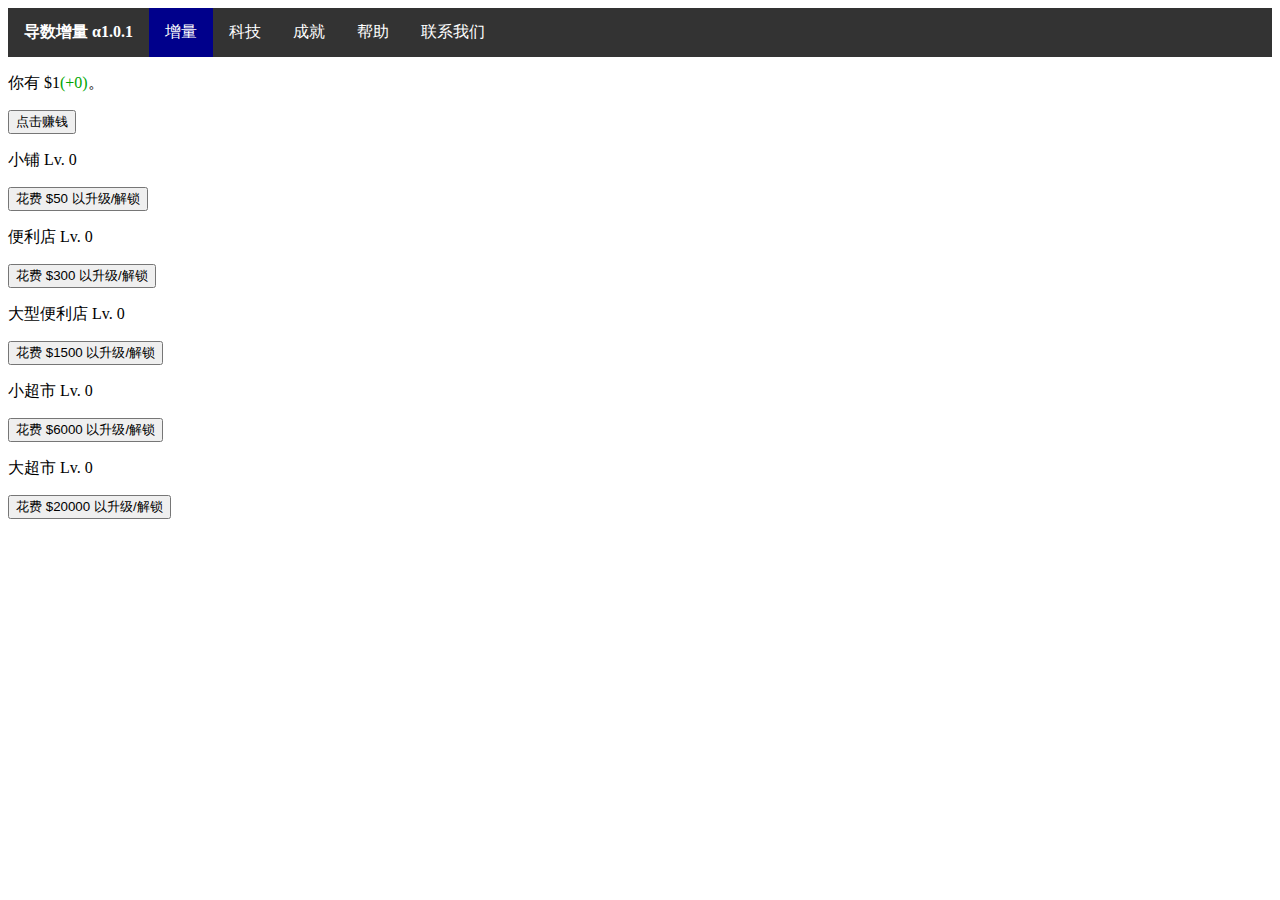
<file: index.html>
<!DOCTYPE html>
<html>
	<head>
		<meta charset="utf-8">
		<title></title>
		<script src="js/main.js"></script>
        <link rel="stylesheet" type="text/css" href="css/nav.css">
		<script src="js/game.js"></script>
	</head>
	<body>
		<div id="nav">
			<ul>
                <li><a href=""><b>导数增量 α1.0.1</b></a></li>
                <li><a href="index.html" style="background-color: darkblue;">增量</a></li>
                <li><a href="technology.html">科技</a></li>
                <li><a href="awa.html">成就</a></li>
                <li><a href="help.html">帮助</a></li>
                <li><a href="contact.html">联系我们</a></li>
            </ul>
		</div>
		<p>
			你有 $<span id="qwqwq">0</span><span style="color: rgb(0, 165, 0);" id="speed">(+0)</span>。
		</p>
        <button onclick="Add()">点击赚钱</button>
		<p>
            小铺 Lv. <span id="S1L">0</span>
        </p>
        <button onclick="ShopUpgrade(1)">花费 $<span id="S1C">10</span> 以升级/解锁</button>
        <p>
	        便利店 Lv. <span id="S2L">0</span>
	    </p>
	    <button onclick="ShopUpgrade(2)">花费 $<span id="S2C">10</span> 以升级/解锁</button>
	
        <p>
            大型便利店 Lv. <span id="S3L">0</span>
        </p>
        <button onclick="ShopUpgrade(3)">花费 $<span id="S3C">10</span> 以升级/解锁</button>
    
        <p>
            小超市 Lv. <span id="S4L">0</span>
        </p>
        <button onclick="ShopUpgrade(4)">花费 $<span id="S4C">10</span> 以升级/解锁</button> 
        <p>
            大超市 Lv. <span id="S5L">0</span>
        </p>
        <button onclick="ShopUpgrade(5)">花费 $<span id="S5C">10</span> 以升级/解锁</button>
    
    </body>
</html>
</file>
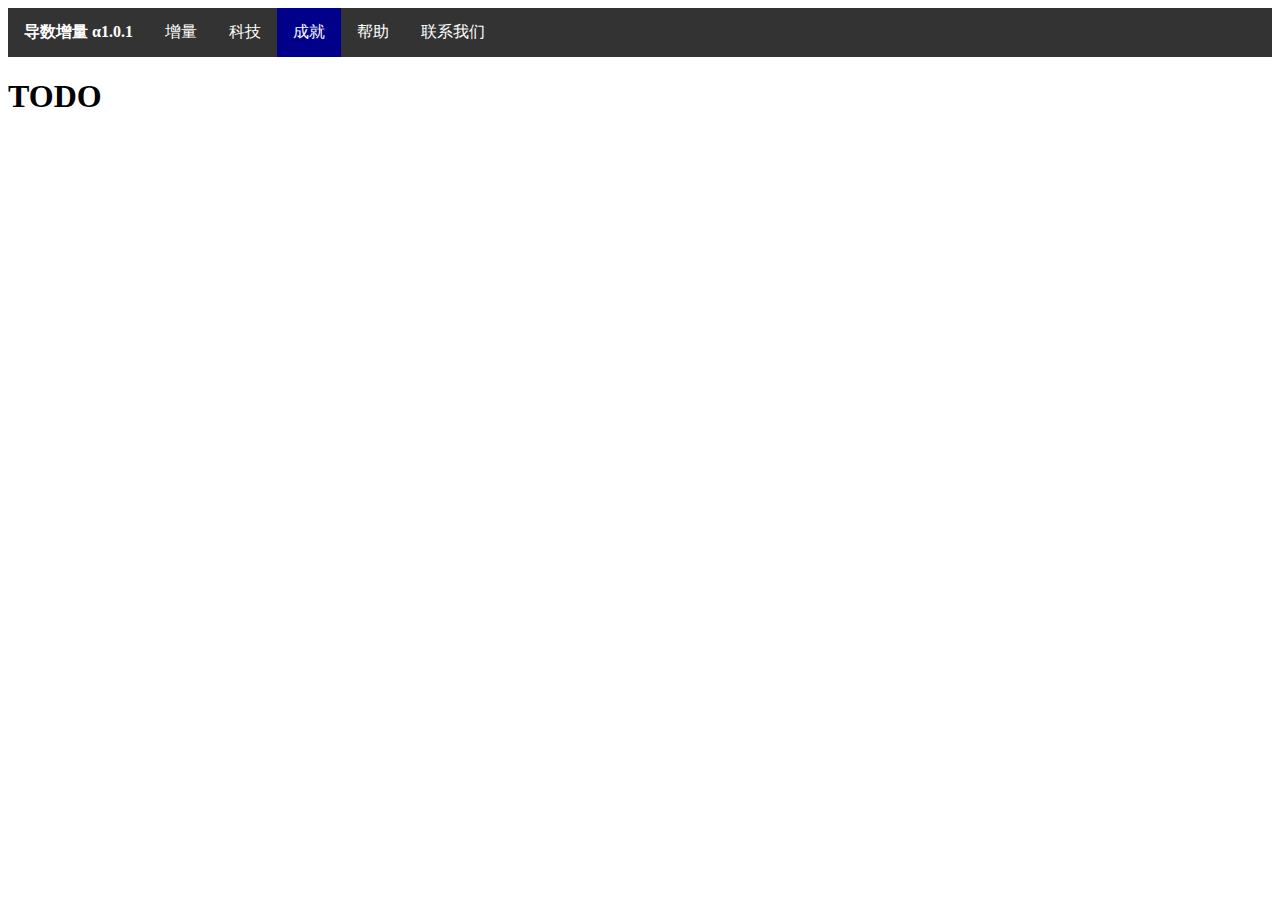
<file: awa.html>
<!DOCTYPE html>
<html>
    <head>
        <meta charset="utf-8">
        <title></title>
        <script src="js/main.js"></script>
        <link rel="stylesheet" type="text/css" href="css/nav.css">
        
    </head>
    <body>
        <ul>
            <li><a href=""><b>导数增量 α1.0.1</b></a></li>
            <li><a href="index.html">增量</a></li>
            <li><a href="technology.html">科技</a></li>
            <li><a href="awa.html" style="background-color: darkblue;">成就</a></li>
            <li><a href="help.html">帮助</a></li>
            <li><a href="contact.html">联系我们</a></li>
        </ul>
        <h1>TODO</h1>
    </body>
</html>
</file>
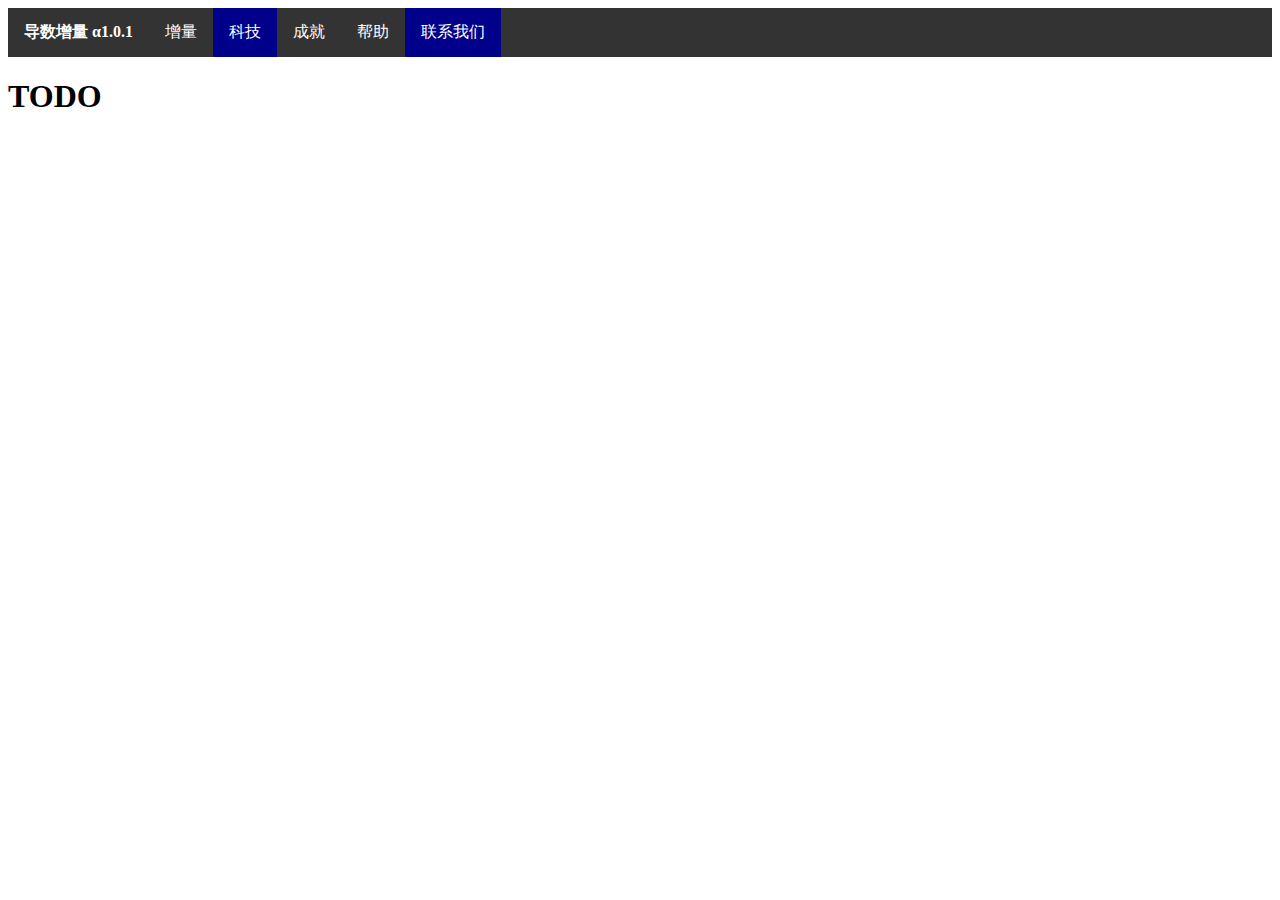
<file: contact.html>
<!DOCTYPE html>
<html>
    <head>
        <meta charset="utf-8">
        <title></title>
        <script src="js/main.js"></script>
        <link rel="stylesheet" type="text/css" href="css/nav.css">
        
    </head>
    <body>
        <ul>
            <li><a href=""><b>导数增量 α1.0.1</b></a></li>
            <li><a href="index.html">增量</a></li>
            <li><a href="technology.html"style="background-color: darkblue;">科技</a></li>
            <li><a href="awa.html">成就</a></li>
            <li><a href="help.html">帮助</a></li>
            <li><a href="contact.html" style="background-color: darkblue;">联系我们</a></li>
        </ul>
        <h1>TODO</h1>
    </body>
</html><!DOCTYPE html>
<html>
    <head>
        <meta charset="utf-8">
        <title></title>
    </head>
    <body>
    </body>
</html>
</file>
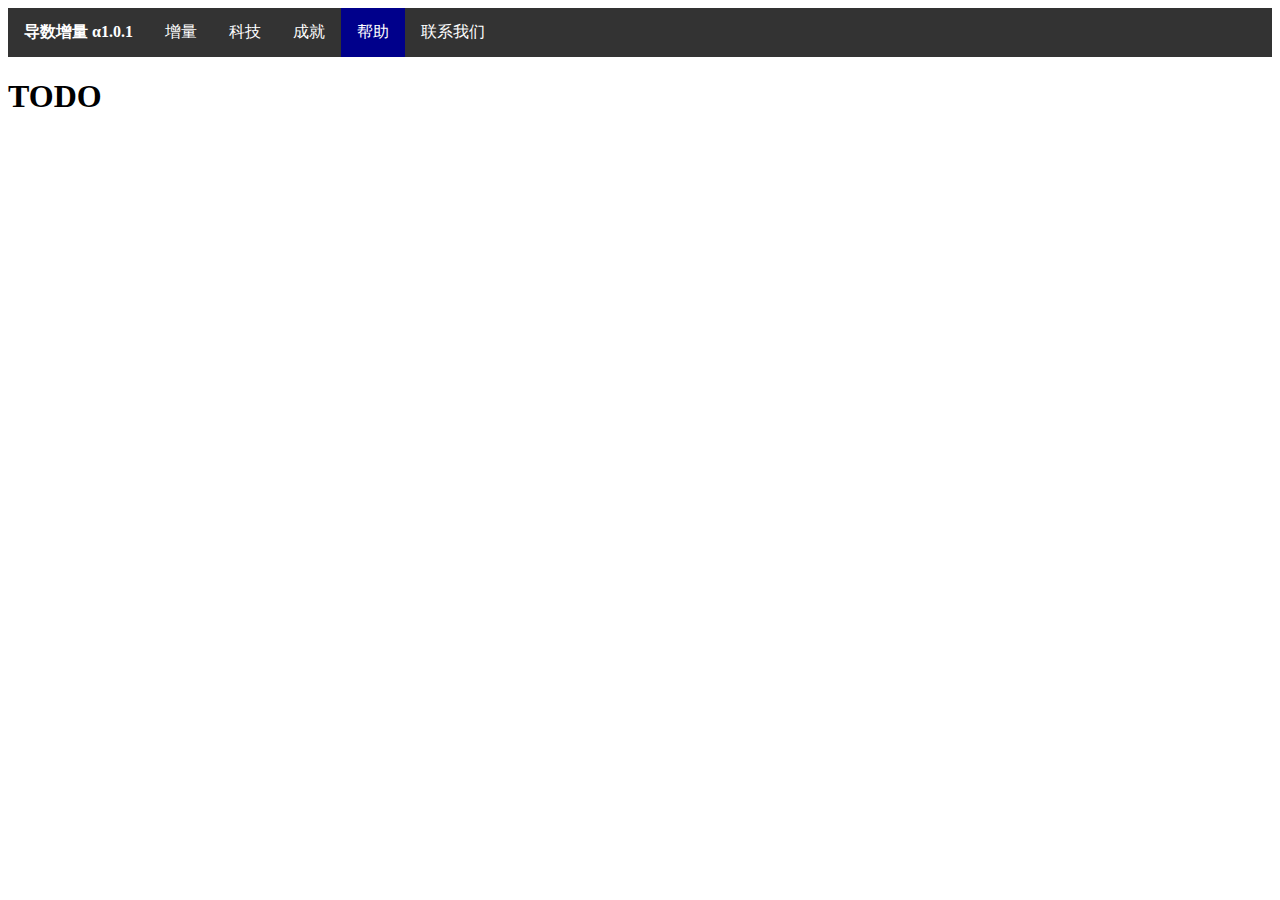
<file: help.html>
<!DOCTYPE html>
<html>
    <head>
        <meta charset="utf-8">
        <title></title>
        <script src="js/main.js"></script>
        <link rel="stylesheet" type="text/css" href="css/nav.css">
        
    </head>
    <body>
        <ul>
            <li><a href=""><b>导数增量 α1.0.1</b></a></li>
            <li><a href="index.html">增量</a></li>
            <li><a href="technology.html">科技</a></li>
            <li><a href="awa.html">成就</a></li>
            <li><a href="help.html" style="background-color: darkblue;">帮助</a></li>
            <li><a href="contact.html">联系我们</a></li>
        </ul>
        <h1>TODO</h1>
    </body>
</html><!DOCTYPE html>
<html>
    <head>
        <meta charset="utf-8">
        <title></title>
    </head>
    <body>
    </body>
</html>
</file>
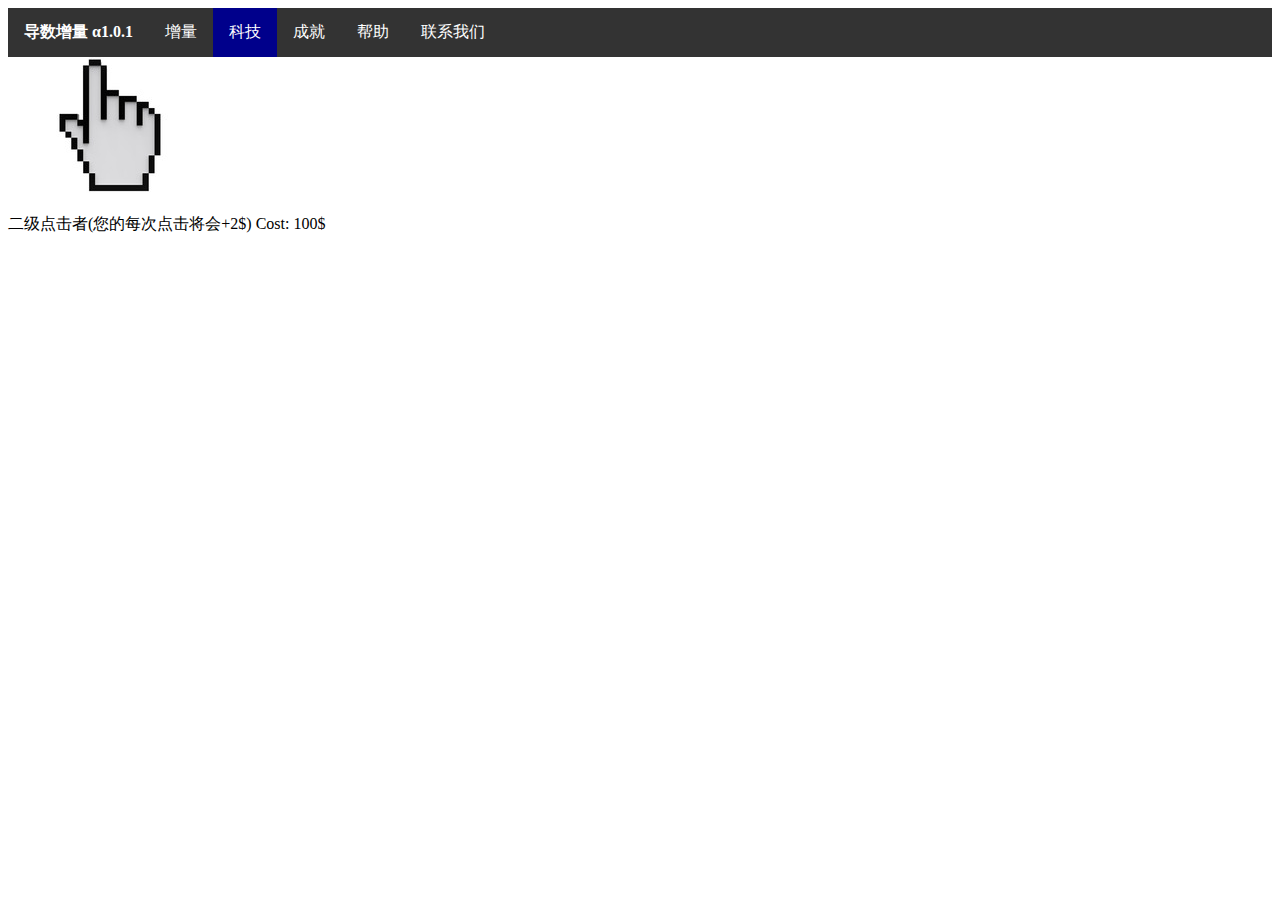
<file: technology.html>
<!DOCTYPE html>
<html>
    <head>
        <meta charset="utf-8">
        <title></title>
        <script src="js/main.js"></script>
        <link rel="stylesheet" type="text/css" href="css/nav.css">
        
    </head>
    <body>
        <ul>
            <li><a href=""><b>导数增量 α1.0.1</b></a></li>
            <li><a href="index.html">增量</a></li>
            <li><a href="technology.html"style="background-color: darkblue;">科技</a></li>
            <li><a href="awa.html">成就</a></li>
            <li><a href="help.html">帮助</a></li>
            <li><a href="contact.html">联系我们</a></li>
        </ul>
        <img src="img/R-C.jpg" />
        <p>二级点击者(您的每次点击将会+2$)
        Cost: 100$</p>
        <script>console.log(document.cookie);</script>
    </body>
</html>
</file>
<file: css/nav.css>
ul {
                list-style-type: none;
                margin: 0;
                padding: 0;
                overflow: hidden;
                background-color: #333;
            }
             
            li {
                float: left;
            }
             
            li a {
                display: block;
                color: white;
                text-align: center;
                padding: 14px 16px;
                text-decoration: none;
            }
             
            /*鼠标移动到选项上修改背景颜色 */
            li a:hover {
                background-color: #111;
            }
</file>
